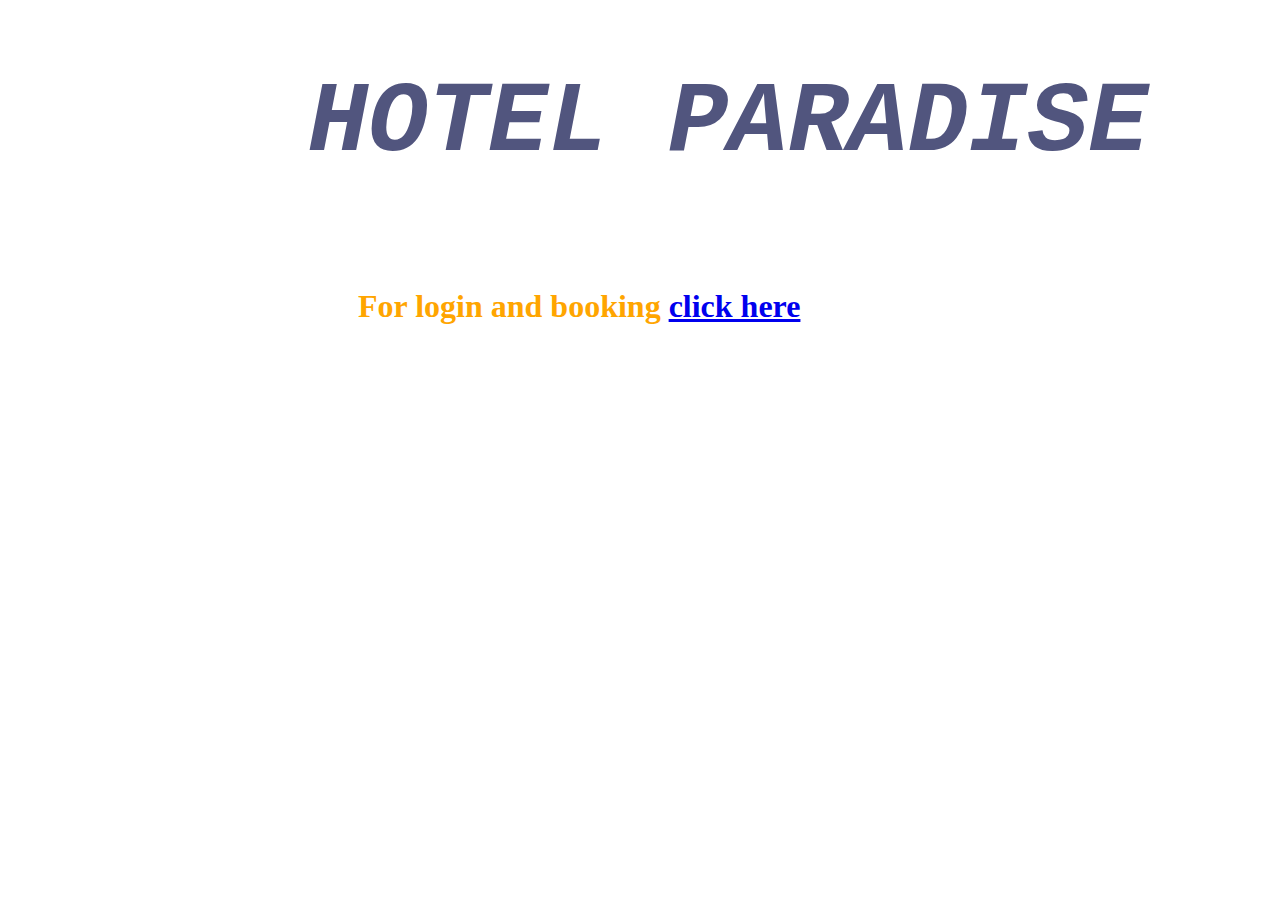
<file: index.html>
<!DOCTYPE html>
<html lang="en" dir="ltr">
  <head>
    <meta charset="utf-8">
    <title>PERSONAL WEBSITE</title>
    <link rel="stylesheet" href="css/style.css">
    <link rel="icon" href="css/imp.ico">
  </head>
  <body>
    <h1 class="first"><em>HOTEL PARADISE</em></h1><br>
    <h1 class="second">For login and booking <a href="login page.html">click here</a></h1>
  </body>
</html>
</file>
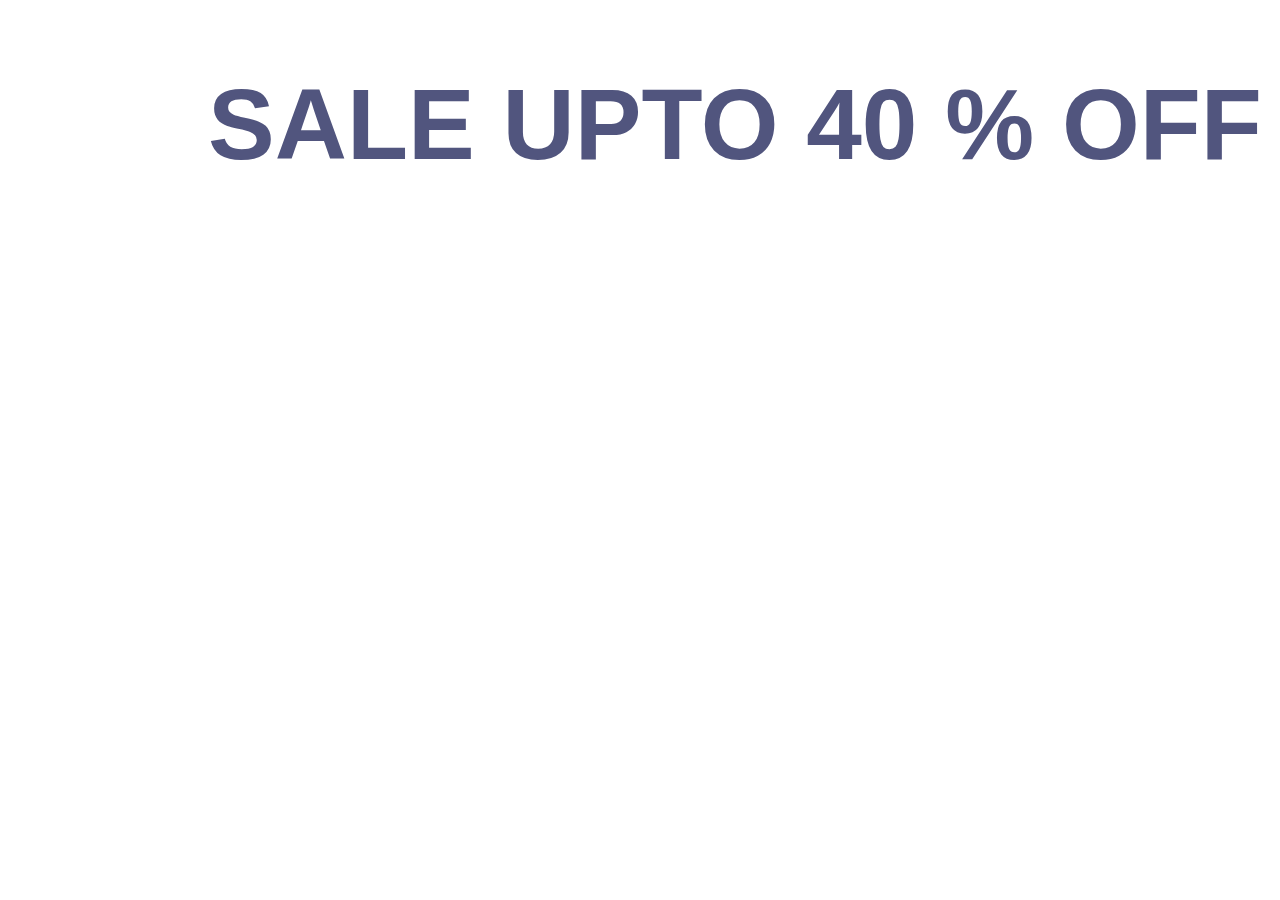
<file: home page.html>
<!DOCTYPE html>
<html lang="en" dir="ltr">
  <head>
    <meta charset="utf-8">
    <title>HOME PAGE</title>
      <link rel="stylesheet" href="css/style.css">
  </head>
  <body>
    <h1 class="offer">SALE UPTO 40 % OFF</h1>
  </body>
</html>
</file>
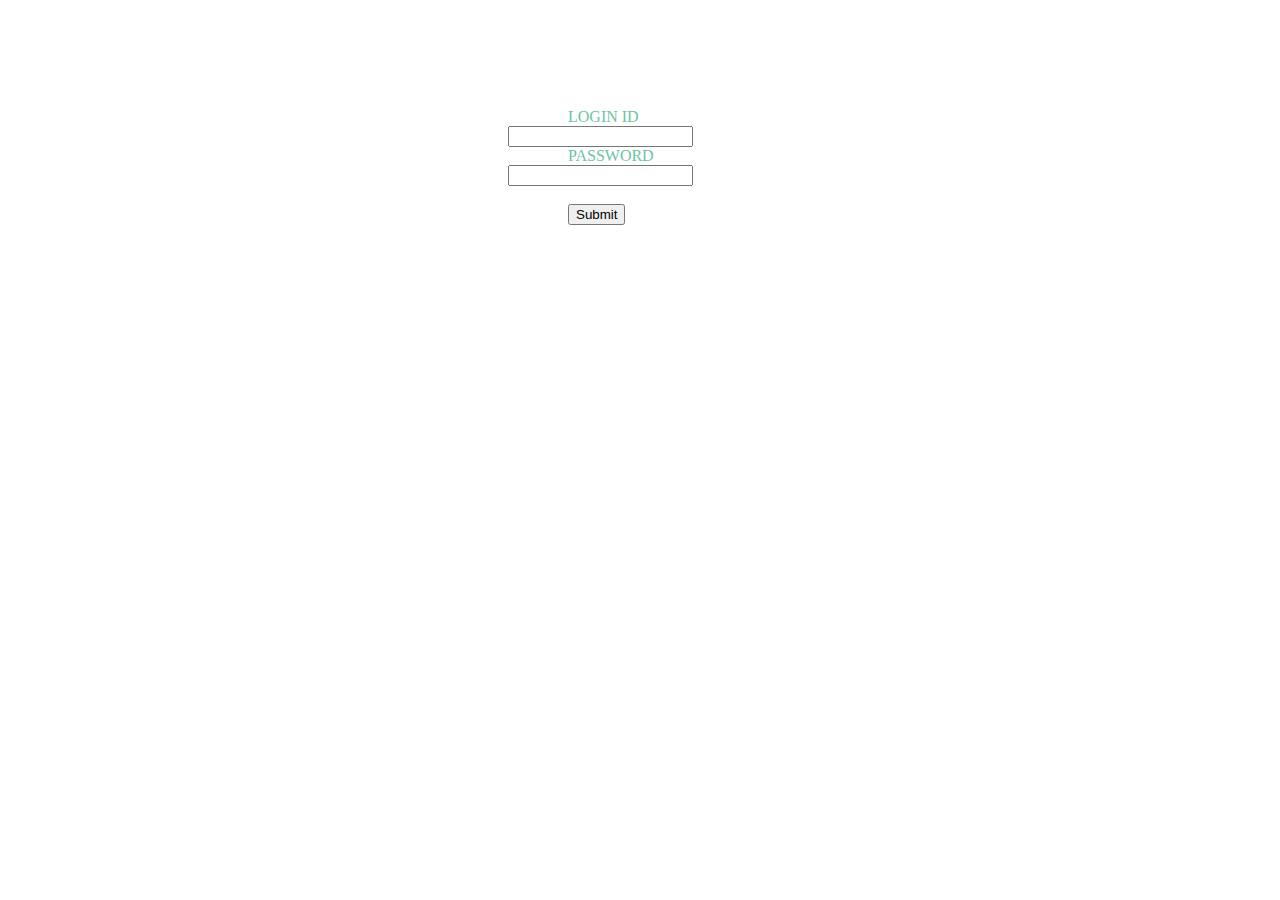
<file: login page.html>
<!DOCTYPE html>
<html lang="en" dir="ltr">
  <head>
    <meta charset="utf-8">
    <title>LOGIN PAGE</title>
      <link rel="stylesheet" href="css/style.css">
  </head>
  <body>
    <form class="form" action="home page.html" method="post">
      <label class="login">LOGIN ID</label><br>
      <input type="text" name="enter email-id" value=""><br>
      <label class="password">PASSWORD</label><br>
      <input type="password"><br><br>
      <input class="submit" type="submit">

    </form>
  </body>
</html>
</file>
<file: css/style.css>
html{
  background: url("https://images.pexels.com/photos/1323550/pexels-photo-1323550.jpeg?auto=compress&cs=tinysrgb&w=1260&h=750&dpr=1") no-repeat center center fixed ;
  background-position: center;
  background-size: cover;
}
.first{
  font-size: 100px;
  font-family: monospace;
  position:relative;
  left: 300px;
  color: #51557E;
  animation-name: example;
  animation-duration: 4s;
  animation-iteration-count: infinite;
}

@keyframes example {
from {color:#00ADB5 ;}
to {color:#F38181 ;}
}
.second{
  position:relative;
  top: 2px;
  left: 350px;
  color: orange;
}

.form{
  position: relative;
  top: 100px;
  left: 500px;
  color: #6CC4A1;
}
.submit{
  position:relative;
  left: 60px;
}
.login{
  position:relative;
  left: 60px;
}
.password{
  position:relative;
  left: 60px;
}
.offer{
  font-size: 100px;
  font-family:sans-serif;
  position:relative;
  left: 200px;
  color: #51557E;
  animation-name: blink;
  animation-duration: 4s;
  animation-iteration-count: infinite;
}

@keyframes blink {
from {color:yellow ;}
to {color:paleturquoise ;}
}
</file>
